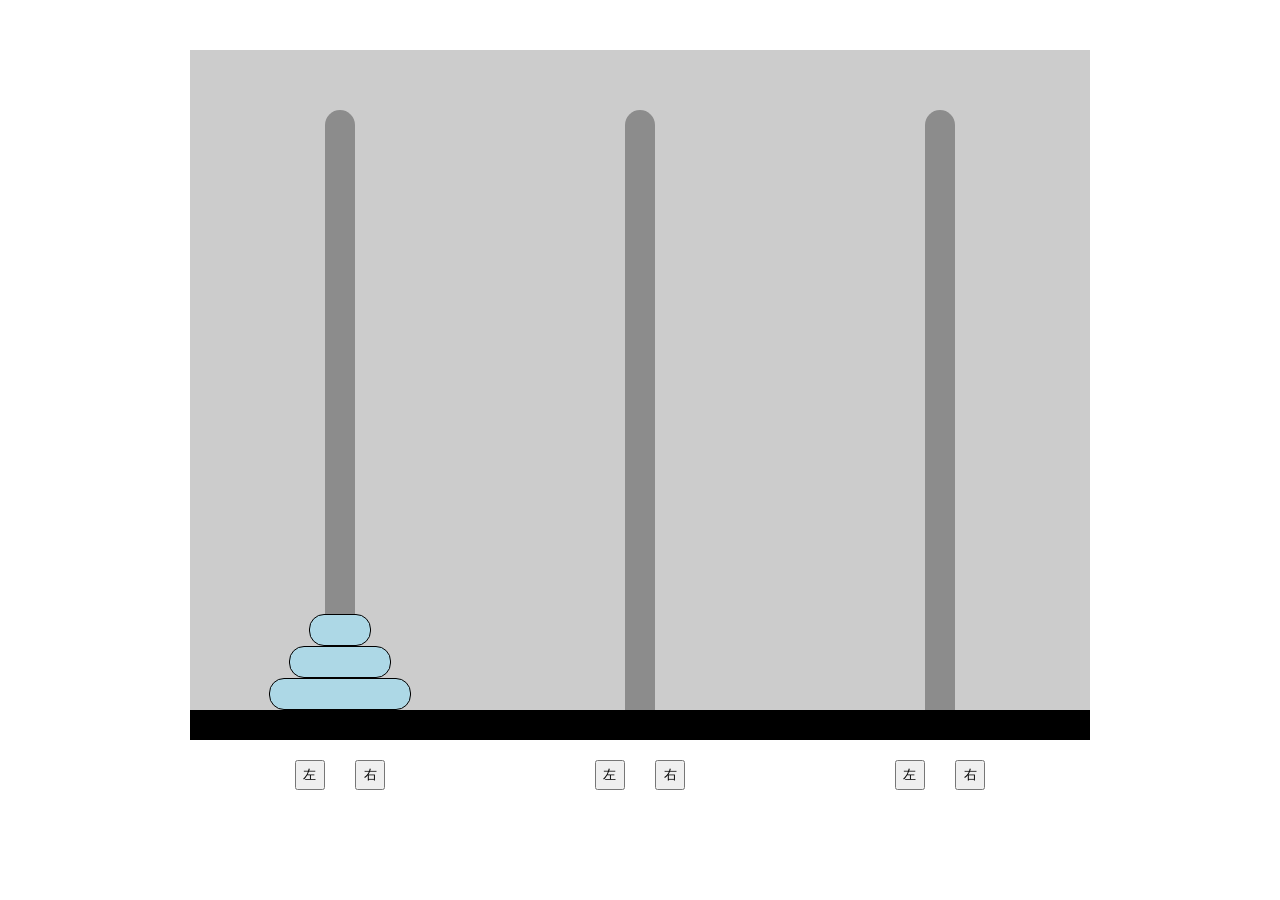
<file: index.html>
<!DOCTYPE html>
<html lang="en">
<head>
    <meta charset="UTF-8">
    <meta name="viewport" content="width=device-width, initial-scale=1.0">
    <title>汉诺塔小游戏</title>
    <link rel="stylesheet" href="./index.css">
</head>
<body>

    <div class="container">
        <div class="cloumns" id="c1">
        </div>
        <div class="cloumns" id="c2"></div>
        <div class="cloumns" id="c3"></div>
        <div class="bot"></div>

         <!-- 胜利时的弹出框 -->
    <div class="success">
        <div>恭喜你，智商超人哦！！</div>
    </div>
    </div>
    <div class="btns">
        <div>
            <button data-from="c1" data-to="c3">左</button>
            <button data-from="c1" data-to="c2">右</button>
        </div>
        <div>
            <button data-from="c2" data-to="c1">左</button>
            <button data-from="c2" data-to="c3">右</button>
        </div>
        <div>
            <button data-from="c3" data-to="c2">左</button>
            <button data-from="c3" data-to="c1">右</button>
        </div>
    </div>

   
    
    <script src="./index.js"></script>
</body>
</html>
</file>
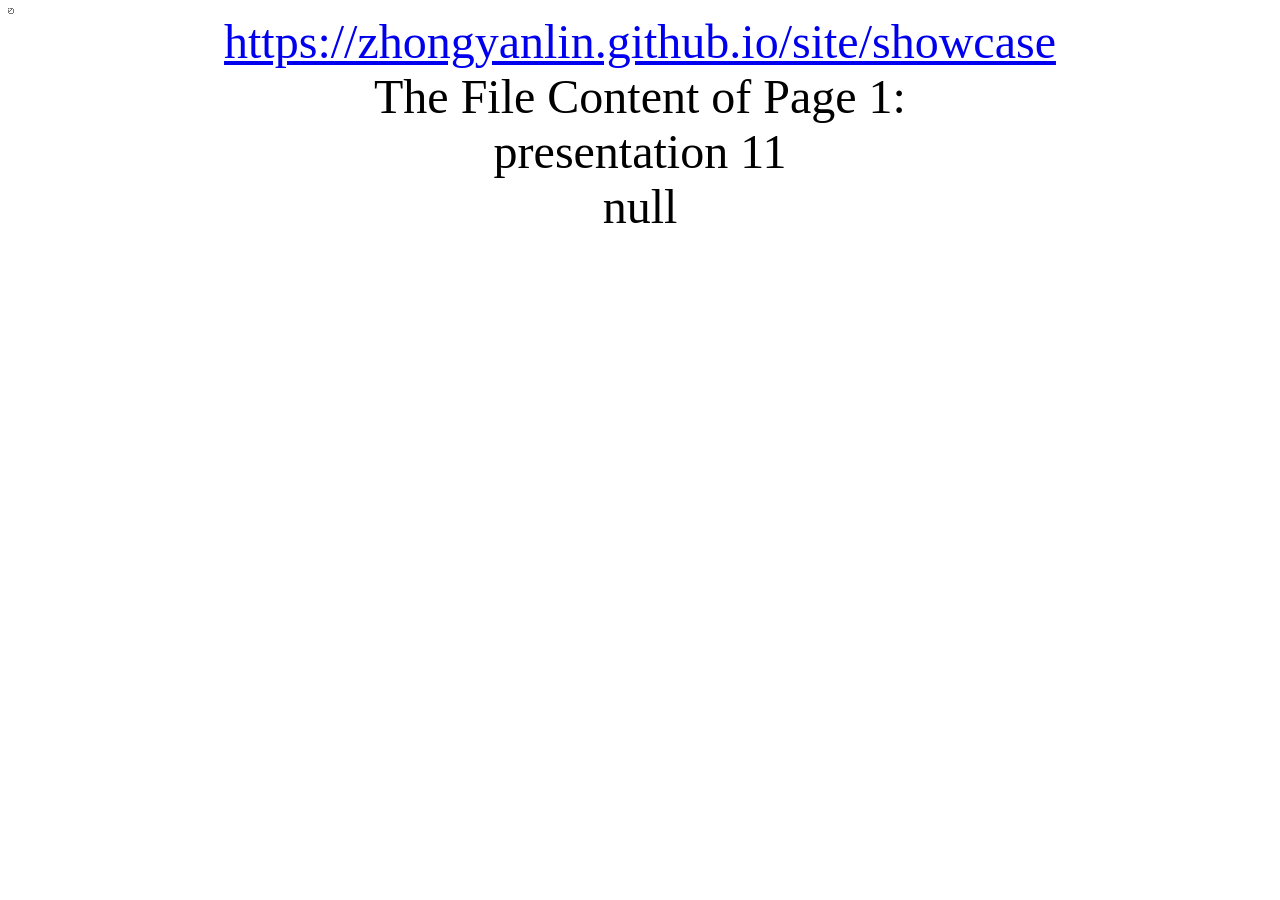
<file: showcase20240327 (1).html>
<html><body><textarea id=$_1 style=width:1px;height:1px>{"orgnum":0,āriginalurlĈ"https://zhongyanlĐ.ďthub.io/siteĴĢwcase"ċĆltoolstyleĵdĈąllŁmŃŅŇŉŋshrefŏuőċļchedfģtfamilyėĐťčtŀ"cņĂsĈ["blackŶŜŎċgŜenŶĂħgĿċſuƐ"pĔpŋŶpĐƃċ#BƠB00"]ƑŸlźż"whĶƔƅŶƈeƊƌrƎƔƒƔƖrƘƻƜŶĩgęyeőowŶtƷnspaŜnŵċ1ƥċfŮƊŬĿ:"Śǈļľ20240327.ęŔŶnƴdǋħsƀńrĈǋƓċŦĶaſǜǹeċtňmpĈ1751628ċŚapeǐǷ:[ŽpŜľǒatĲn 11,,čǃǋect,63ĊǨ9,37ĊȮ,5Ċ'6','2Ƚ5,0.ƣĊȤ1ɅƣȾŲeŴȽūŇȂ36Ƥ,Ől]Ʀ"ĩǯȕż[ɚŢĔvȔrȖȘɢ"ȞtƁhňȖ"ŶȑȓȟmǜɡċɝeɶɸɛcɤɼiɷżɛǏƏɽʅċĒĩŌɠɪbgɟȗɲɛkfƷɷŻ:{}ċkɴʎȗʆaƏ1ɰėȚŌƊɭȟģȢ1<br>ɘʲʴ"}</textarea><script>function openit(){
let t=document.getElementsByTagName('textarea')[0];t.focus();t.select();
document.execCommand('copy');
open('https://zhongyanlin.github.io/site/showcase/umltool.html?fn=showcase20240327.html&lang=en&pass','_self');
}</script><br><center><font size=20><a href="javascript:openit()">https://zhongyanlin.github.io/site/showcase</a><br>The File Content of Page 1:<br><div>presentation 11<br>null<br></div></font></center></body></html>
</file>
<file: index.css>
*{
    margin: 0;
    padding: 0;
}

/* 外面父级的样式 */
.container{
    width: 900px;
    height: 600px;
    background-color: #ccc;
    margin: 50px auto 0;
    display: flex;
    justify-content: space-around;
    padding-top: 60px;
    padding-bottom: 30px;
    position: relative;
}

/* 中间三个柱子的样式 */
.container .cloumns{
    width: 30px;
    border-radius: 15px 15px 0 0;
    background-color: #8c8c8c;
    display: flex;
    flex-direction: column-reverse;
}

.container .bot{
    position: absolute;
    left: 0;
    bottom: 0;
    height: 30px;
    width: 100%;
    background-color: #000;
}

/* 每个汉诺塔中的圆盘的样式 */

.container .cloumns > div{
    width: 150px;
    height: 30px;
    border: 1px solid black;
    border-radius: 15px;
    background-color: lightblue;
    margin-left: 50%;
    transform: translateX(-50%);
}

/* 按钮样式 */

.btns{
    display: flex;
    width: 900px;
    margin: 20px auto 0;
    justify-content: space-around;
}
.btns > div > button{
    width: 30px;
    height: 30px;
    margin: 0 1em;
    cursor: pointer;
}

/* 胜利模块的样式 */
.container .success{
    opacity: 0;
    position: absolute;
    width: 100%;
    height: 100%;
    top: 0px;
    display: flex;
    justify-content: center;
    align-items: center;
    background-color:rgba(0, 0, 0, 0.5);
}
.container .success > div{
    width: 200px;
    height: 100px;
    text-align: center;
    line-height: 100px;
    font-size: 16px;
    font-weight: bold;
    background-color: aqua;
    color: #f00;
}
</file>
